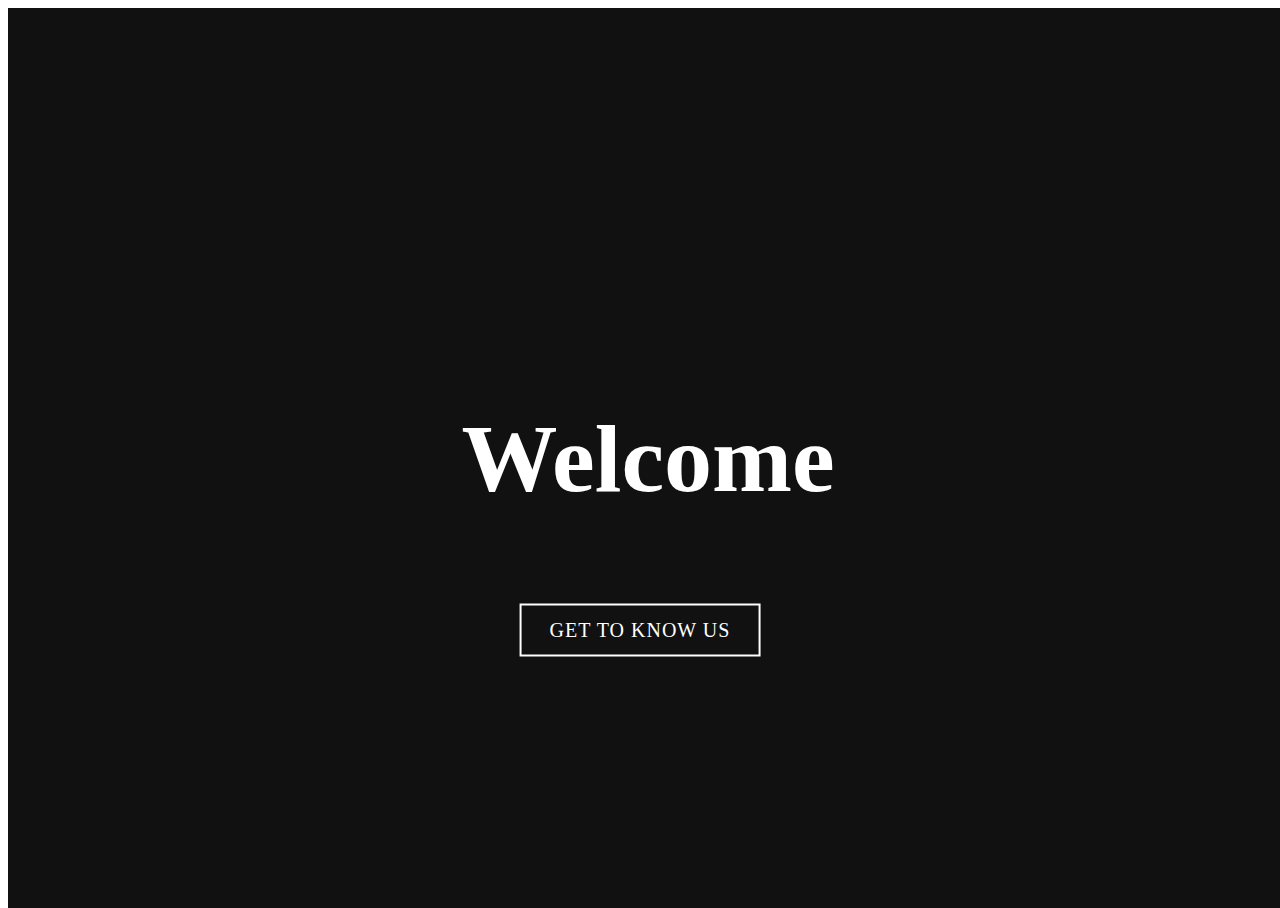
<file: welcome.html>
<!DOCTYPE html>
<html>
<head>
	<title>Welcoming Page</title>
	<link rel="stylesheet" type="text/css" href="welcome.css">
</head>
<body>
	<section>
			
			<svg width="100%" height="100%" version="1.1" xmlns="http://www.w3.org/2000/svg"><defs></defs><path id="myID" d=""/></svg>
			<h2>Welcome</h2>

	</section>


		<script src="https://cdnjs.cloudflare.com/ajax/libs/gsap/3.4.2/gsap.min.js" integrity="sha512-pCPP9sfLW9T7EZiw725jUl+ux032sjGhFE+ZAx00C1iO55ZmZJWpfNGbDf2ZF5b0UqxRqSW548PbZEWmH+S7pA==" crossorigin="anonymous"></script>
		<script src="https://code.jquery.com/jquery-3.5.1.js" integrity="sha256-QWo7LDvxbWT2tbbQ97B53yJnYU3WhH/C8ycbRAkjPDc=" crossorigin="anonymous"></script>
		<script src="jquery.wavify.js"></script>
		<script src="wavify.js"></script>
		<script type="text/javascript">
					var myWave = $('#myID').wavify({
				  height: 400,
				  bones: 3,
				  amplitude: 60,
				  color: '#21C4D4',
				  speed: .20
				});
		</script>


	<div>
		
		<a href="#">Get to know us</a>


	</div>

</body>
</html>
</file>
<file: welcome.css>
{
	margin: 0;
	padding: 0;
	box-sizing: border-box;
	font-family: 'Helvetica' , sans-serif;
}

section 
{

		position: absolute;
		width: 100%;
		height: 100vh;
		background: #111;
		display: flex;
		justify-content: center;
		align-items: center;

}

section h2
{

	position: relative;
	font-size: 6em;
	color: #fff;

}

section svg 
{

	position: absolute;
	top: 0;
	left: 0;

}

a 
{
	position: absolute;
	top: 70%;
	left: 50%;
	transform: translate(-50%,-50%);
	padding: 15px 30px;
	text-transform: uppercase;
	text-decoration: none;
	color: #fff;
	letter-spacing: 1px;
	font-size: 20px;
}

a:before 
{
	content: '';
	position: absolute;
	top: 0;
	left: 0;
	width: 100%;
	height: 100%;
	background: #21C4D4;
	z-index: -1;
	transition: transform 0.5s;
	transform-origin: bottom right;
	transform: scale(0);
}

a:hover:before
{
	transition: transform 0.5s;
	transform-origin: top left;
	transform: scale(1);	
}

a:after
{
	content: '';
	position: absolute;
	top: 0;
	left: 0;
	width: 100%;
	height: 100%;
	background: transparent;
	border: 2px solid #fff;
	box-sizing: border-box;
	z-index: -1;
	transition: transform 0.5s;
	transform-origin: top left;
	transform: scale(1);
}

a:hover:after
{
	transition: transform 0.5s;
	transform-origin: bottom right;
	transform: scale(0);	
}
</file>
